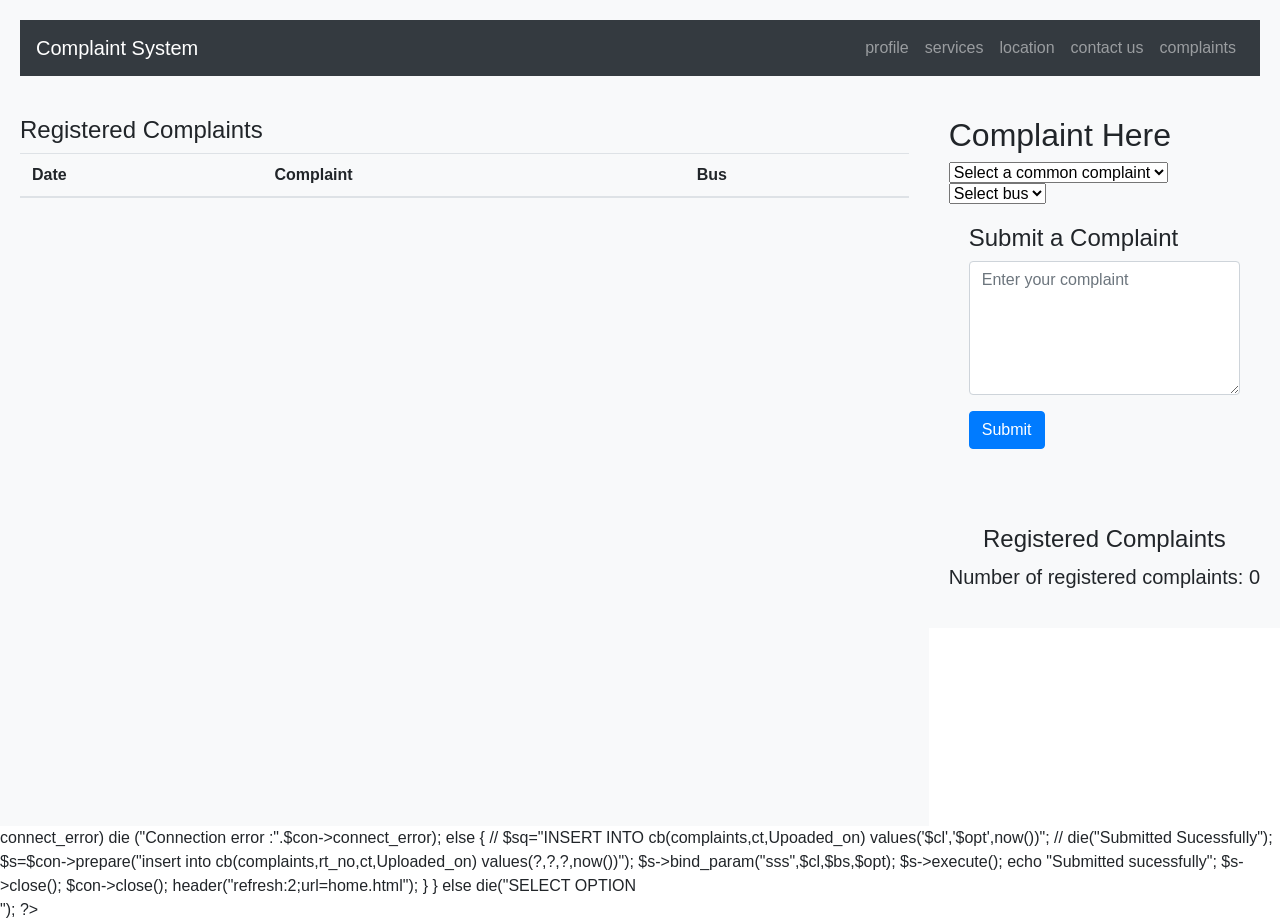
<file: complain.html>
<html>
<head>
  <title>Complaint System</title>
  <link rel="stylesheet" href="https://maxcdn.bootstrapcdn.com/bootstrap/4.0.0/css/bootstrap.min.css">
  <link rel="stylesheet" href="https://cdn.jsdelivr.net/npm/boxicons@2.0.7/css/boxicons.min.css">
  <style>
    /* Custom styling */
    body {
      margin: 0;
      padding: 0;
    }

    #header {
      background-color: #f8f9fa;
      padding: 20px;
    }

    #content {
      display: flex;
      min-height: calc(100vh - 170px);
    }

    #complaint-table {
      flex: 1;
      padding: 20px;
      background-color: #f8f9fa;
    }

    .container {
      flex: 1;
      padding: 20px;
      background-color: #f8f9fa;
      overflow-y: auto;
    }

    #complaint-textarea {
      flex: 1;
      padding: 20px;
      background-color: #f8f9fa;
    }

    #registered-complaints {
      text-align: center;
      padding: 20px;
      background-color: #f8f9fa;
      font-size: 20px;
      margin-bottom: 20px;
    }

  </style>
</head>
<body>
  <header id="header">
    <nav class="navbar navbar-expand navbar-dark bg-dark">
      <a class="navbar-brand" href="#">Complaint System</a>
      <ul class="navbar-nav ml-auto">
        <li class="nav-item">
          <a class="nav-link" href="anotherpage.html">profile</a>
        </li>
        <li class="nav-item">
          <a class="nav-link" href="anotherpage.html">services</a>
        </li>
        <li class="nav-item">
          <a class="nav-link" href="anotherpage.html">location</a>
        </li>
        <li class="nav-item">
          <a class="nav-link" href="anotherpage.html">contact us</a>
        </li>
        <li class="nav-item">
          <a class="nav-link" href="anotherpage.html">complaints</a>
        </li>
      </ul>
    </nav>
  </header>

  <div id="content">
    <div id="complaint-table">
      <h4>Registered Complaints</h4>
      <table class="table">
        <thead>
          <tr>
            <th>Date</th>
            <th>Complaint</th>
            <th>Bus</th>
          </tr>
        </thead>
        <tbody id="complaint-table-body">
          <!-- Complaint rows will be dynamically added here -->
        </tbody>
      </table>
    </div>

    <div class="big">
      <div class="container">
        <h2>Complaint Here</h2>
        
        <form method="post">
        <div class="common-complaints">
          <select id="common-complaints" onchange="addComplaint()" name="cc">
            <option value="" selected hidden>Select a common complaint</option>
            <option value="Late Bus">Late Bus</option>
            <option value="Rude Driver">Rude Driver</option>
            <option value="Uncomfortable Seats">Uncomfortable Seats</option>
            <option value="Dirty Bus">Dirty Bus</option>
          </select>
        </div>

        <div class="common-complaints" >
          <select id="BUS" onchange="addBus()" name="bno">
            <option value selected hidden>Select bus</option>
            <option value="1">1</option>
            <option value="2">2</option>
            <option value="3">3</option>
            <option value="4">4</option>
          </select>
        </div>
        <div id="complaint-textarea">
          <h4>Submit a Complaint</h4>
          <textarea class="form-control" id="t1" rows="5" placeholder="Enter your complaint" name="comp"></textarea>
          <input type="submit" class="btn btn-primary mt-3" name="submit">
          <!-- <button class="btn btn-primary mt-3" id="submit-btn" name="submit">Submit</button> -->
        </div>
      </form>
      </div>

      <div id="registered-complaints">
        <h4>Registered Complaints</h4>
        <p>Number of registered complaints: <span id="complaint-count">0</span></p>
      </div>
    </div>

    <script>
      // JavaScript code to update the complaint count dynamically
      var complaintCount = 0;
      function addComplaint() {
        var selectElement = document.getElementById("common-complaints");
        var selectedValue = selectElement.value;
        var complaintInput = document.getElementById("t1");

        if (selectedValue) {
          complaintInput.value += selectedValue + "\n";
          // selectElement.value = "";
        }
      }

      function addBus() {
        var selectElement = document.getElementById("BUS");
        var selectedValue = selectElement.value;
        var complaintInput = document.getElementById("t1");

        if (selectedValue) {
          complaintInput.value += "Bus: " + selectedValue + "\n";
          // selectElement.value = "";
        }
      }

      function updateComplaintCount() {
        var countElement = document.getElementById('complaint-count');
        countElement.textContent = complaintCount;
      }

      // Example event listener for submitting a complaint
      var submitButton = document.querySelector('#submit-btn');
      submitButton.addEventListener('click', function() {
        var textarea = document.querySelector('#complaint-textarea textarea');
        var complaint = textarea.value.trim();

        if (complaint !== '') {
          // Get current date and time
          var now = new Date();
          var date = now.toLocaleDateString();
          var time = now.toLocaleTimeString();

          // Create a new row for the complaint
          var tbody = document.querySelector('#complaint-table-body');
          var newRow = document.createElement('tr');
          var dateCell = document.createElement('td');
          var complaintCell = document.createElement('td');
          var busCell = document.createElement('td');
          dateCell.textContent = date + ' ' + time;
          complaintCell.textContent = complaint;
          busCell.textContent = getBusNumber(complaint);
          newRow.appendChild(dateCell);
          newRow.appendChild(complaintCell);
          newRow.appendChild(busCell);
          tbody.insertBefore(newRow, tbody.firstChild);

          // Increase the complaint count
          complaintCount++;
          updateComplaintCount();

          // Clear the textarea
          textarea.value = '';
        }
      });

      function getBusNumber(complaint) {
        var regex = /Bus: (\d+)/;
        var match = complaint.match(regex);
        return match ? match[1] : '';
      }

      // Call the function initially to set the complaint count
      updateComplaintCount();
    </script>
  </div>
</body>
</html>

<?php
if(isset($_POST['submit']))
{
    $cl=$_POST["comp"];
    $opt=$_POST["cc"];
    $bs=$_POST["bno"];
    $con=new mysqli("localhost","root","","dt");
    if($con->connect_error)
    die ("Connection error :".$con->connect_error);
    else
    {
        // $sq="INSERT INTO cb(complaints,ct,Upoaded_on) values('$cl','$opt',now())";
        // die("Submitted Sucessfully");
        
        $s=$con->prepare("insert into cb(complaints,rt_no,ct,Uploaded_on) values(?,?,?,now())");
        $s->bind_param("sss",$cl,$bs,$opt);
        $s->execute();
        echo "Submitted sucessfully";
        $s->close();
        $con->close();
        header("refresh:2;url=home.html");
    }
}
else
die("SELECT OPTION<br>");
?>
</file>
